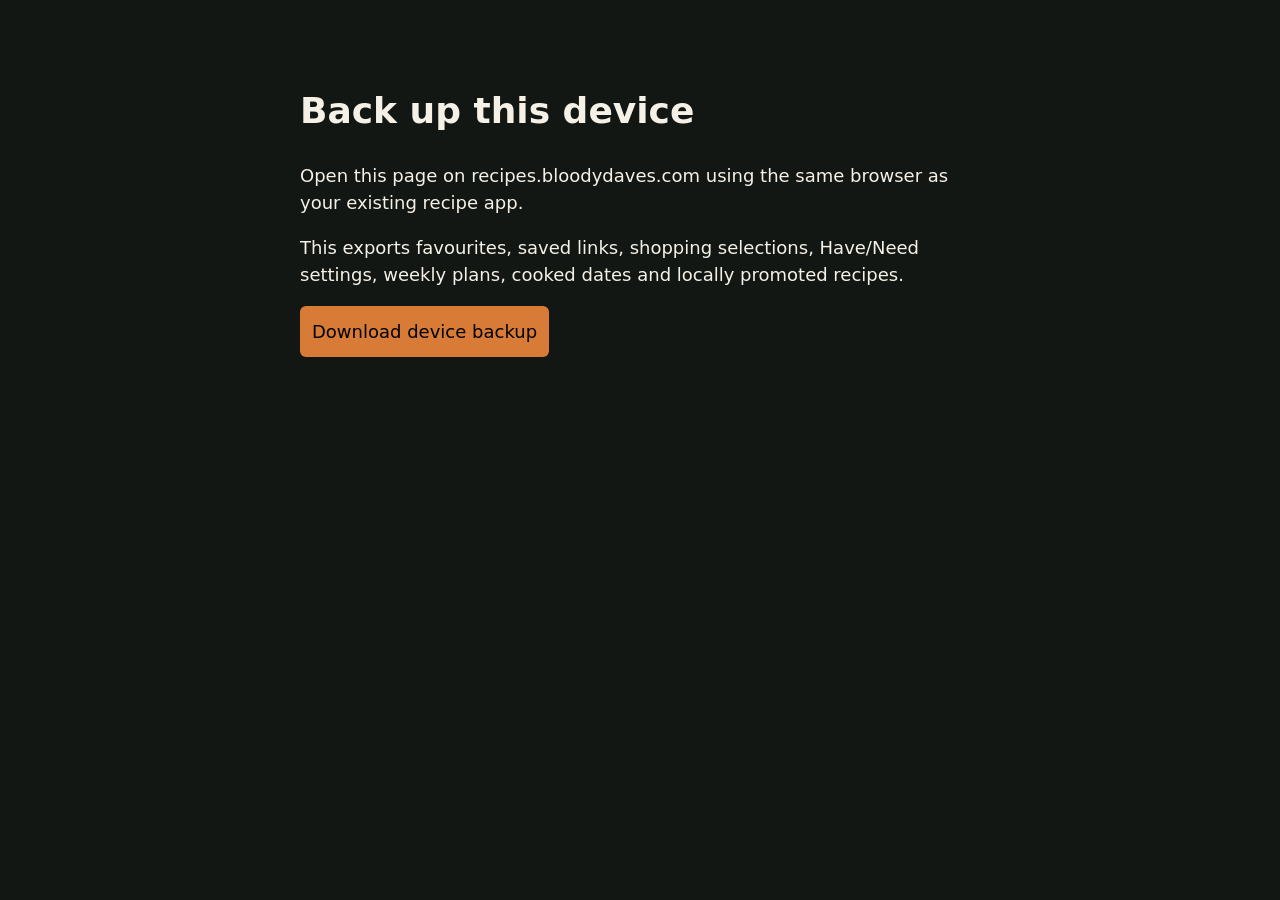
<file: migration-backup.html>
<!doctype html><html lang="en-AU"><meta charset="utf-8"><meta name="viewport" content="width=device-width,initial-scale=1"><title>Bloody Dave — device backup</title><style>body{background:#121714;color:#f6f1e6;font:18px/1.5 system-ui;max-width:680px;margin:40px auto;padding:20px}button{font:inherit;padding:12px;background:#d87b36;border:0;border-radius:6px}</style><h1>Back up this device</h1><p>Open this page on recipes.bloodydaves.com using the same browser as your existing recipe app.</p><p>This exports favourites, saved links, shopping selections, Have/Need settings, weekly plans, cooked dates and locally promoted recipes.</p><button id="export">Download device backup</button><p id="status" role="status"></p><script>const keys=["bd:selected:v4", "bd:favourite-overrides:v4", "bd:item-statuses:v4", "bd:have:v2", "bd:promoted-recipes:v4", "bd:week-plan:v1", "bd:cooked-at:v1", "bd:saved-recipes:v1"];document.getElementById('export').onclick=()=>{if(location.hostname!=='recipes.bloodydaves.com'){document.getElementById('status').textContent='Open this page on the original recipes.bloodydaves.com domain. Other origins cannot read your old app data.';return;}const data={format:'bloody-daves-browser-backup',version:1,exportedAt:new Date().toISOString(),origin:location.origin,values:Object.fromEntries(keys.map(k=>[k,localStorage.getItem(k)]))};const url=URL.createObjectURL(new Blob([JSON.stringify(data,null,2)],{type:'application/json'}));const a=document.createElement('a');a.href=url;a.download='bloody-daves-browser-backup.json';a.click();setTimeout(()=>URL.revokeObjectURL(url),60000);document.getElementById('status').textContent='Downloaded. Restore this file using Backup and migration status in the Floot library.';};</script></html>
</file>
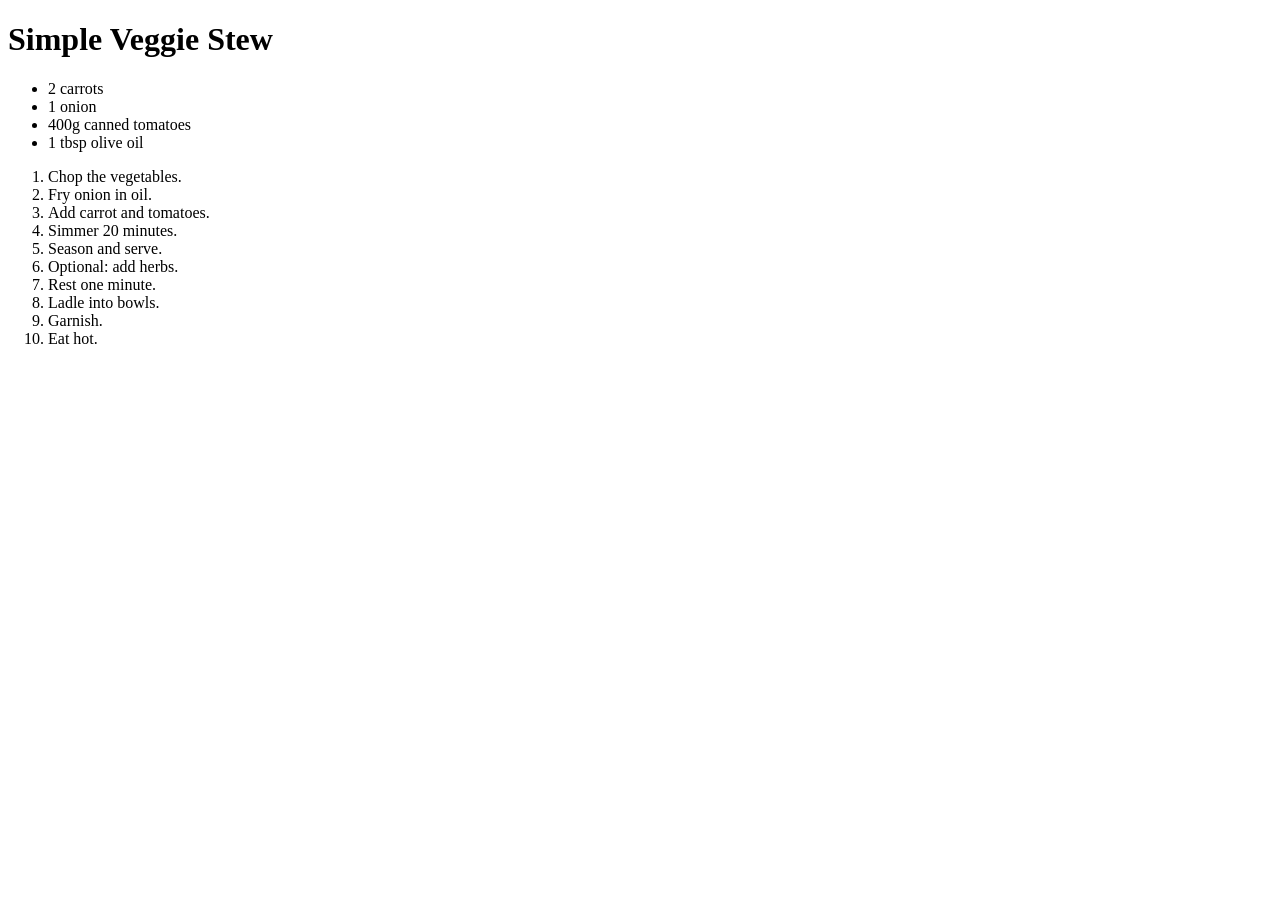
<file: generator/tests/fixtures/dom_recipe.html>
<!doctype html>
<html><head><title>DOM Only Stew</title><meta property="og:site_name" content="DOM Recipes"></head>
<body>
  <h1>Simple Veggie Stew</h1>
  <ul class="ingredients">
    <li>2 carrots</li>
    <li>1 onion</li>
    <li>400g canned tomatoes</li>
    <li>1 tbsp olive oil</li>
  </ul>
  <ol class="method">
    <li>Chop the vegetables.</li>
    <li>Fry onion in oil.</li>
    <li>Add carrot and tomatoes.</li>
    <li>Simmer 20 minutes.</li>
    <li>Season and serve.</li>
    <li>Optional: add herbs.</li>
    <li>Rest one minute.</li>
    <li>Ladle into bowls.</li>
    <li>Garnish.</li>
    <li>Eat hot.</li>
  </ol>
</body></html>
</file>
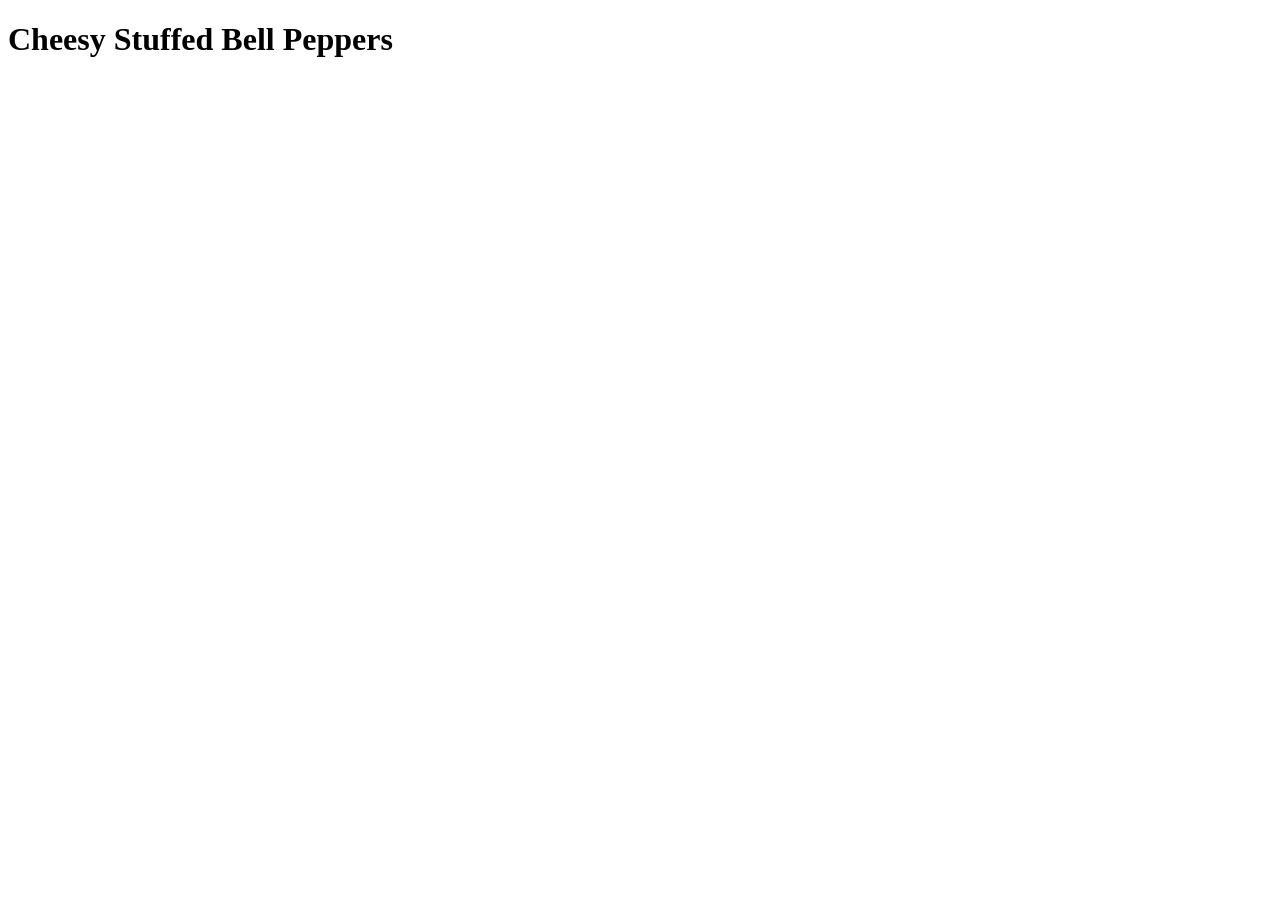
<file: generator/tests/fixtures/jsonld_recipe.html>
<!doctype html>
<html><head><title>Test Capsicum Bake</title>
<script type="application/ld+json">
{
  "@context": "https://schema.org",
  "@type": "Recipe",
  "name": "Cheesy Stuffed Bell Peppers",
  "author": {"@type": "Person", "name": "Fixture Kitchen"},
  "recipeYield": "4",
  "prepTime": "PT20M",
  "cookTime": "PT35M",
  "totalTime": "PT55M",
  "recipeCuisine": "American",
  "recipeCategory": "Dinner",
  "recipeIngredient": [
    "4 large bell peppers",
    "1 pound ground beef",
    "1 cup cooked rice",
    "1 cup shredded cheddar",
    "1 can black beans",
    "2 tablespoons olive oil",
    "1 teaspoon salt"
  ],
  "recipeInstructions": [
    {"@type": "HowToStep", "text": "Preheat oven to 375°F. Halve the bell peppers and remove seeds."},
    {"@type": "HowToStep", "text": "Brown the ground beef in a skillet with olive oil, then stir in rice and black beans."},
    {"@type": "HowToStep", "text": "Fill peppers, top with cheddar, and bake 25-30 minutes until bubbling."}
  ],
  "nutrition": {
    "@type": "NutritionInformation",
    "calories": "450 kcal",
    "proteinContent": "28 g",
    "fatContent": "18 g",
    "carbohydrateContent": "40 g"
  }
}
</script>
</head><body><h1>Cheesy Stuffed Bell Peppers</h1></body></html>
</file>
